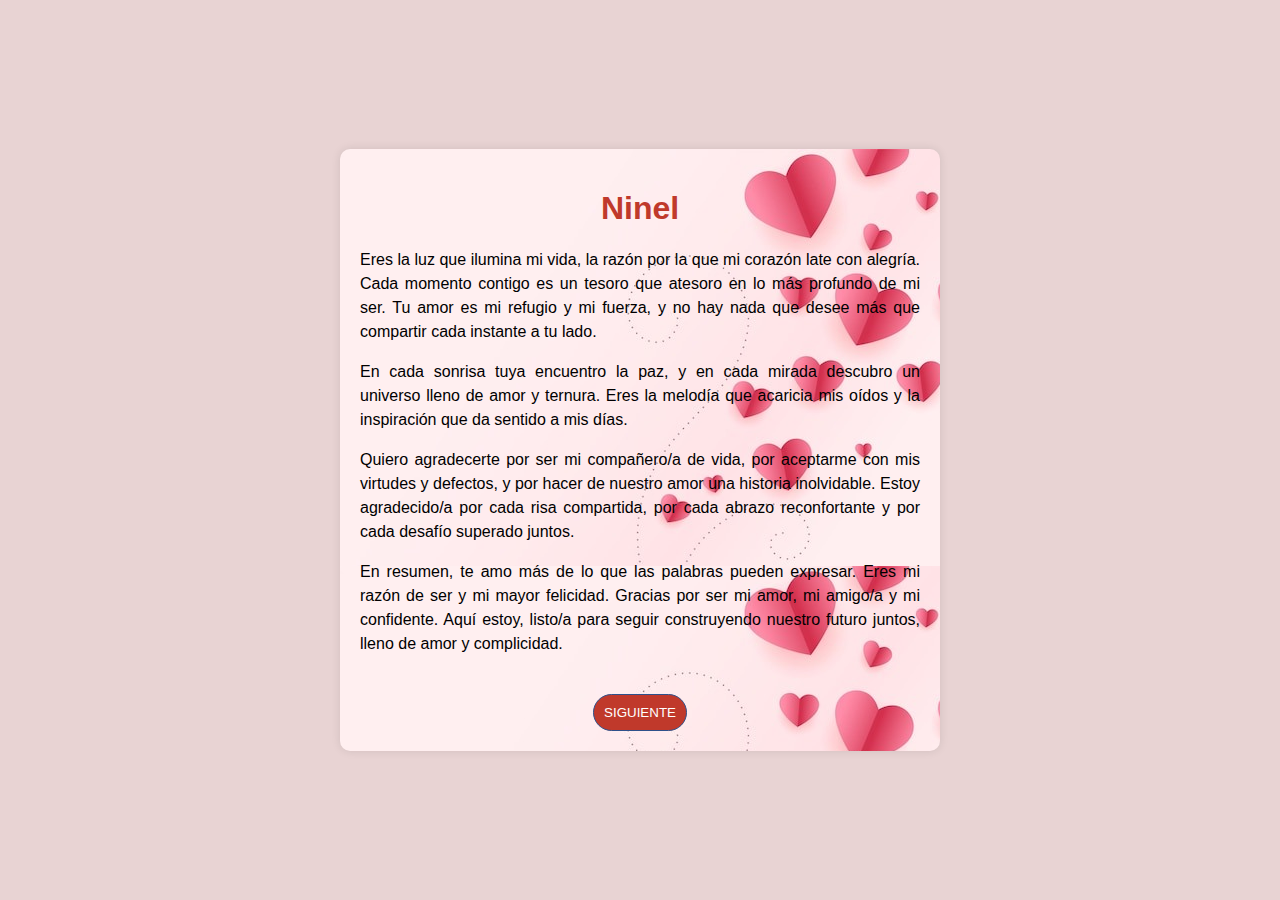
<file: index.html>
<!DOCTYPE html>
<html>
<head>
	<meta charset="utf-8">
	<meta name="viewport" content="width=device-width, initial-scale=1">
	<title>Te quiero ninel</title>
  <link rel="shortcut icon" href="img/icono.ico">
	<link rel="stylesheet" type="text/css" href="style.css">
  <script type="text/javascript" src="js.js"></script>
</head>
<body>


<div class="carta">
    <h1>Ninel</h1>
    <p>
      Eres la luz que ilumina mi vida, la razón por la que mi corazón late con alegría.
      Cada momento contigo es un tesoro que atesoro en lo más profundo de mi ser.
      Tu amor es mi refugio y mi fuerza, y no hay nada que desee más que compartir
      cada instante a tu lado.
    </p>

    <p>
      En cada sonrisa tuya encuentro la paz, y en cada mirada descubro un universo
      lleno de amor y ternura. Eres la melodía que acaricia mis oídos y la inspiración
      que da sentido a mis días.
    </p>

    <p>
      Quiero agradecerte por ser mi compañero/a de vida, por aceptarme con mis
      virtudes y defectos, y por hacer de nuestro amor una historia inolvidable.
      Estoy agradecido/a por cada risa compartida, por cada abrazo reconfortante
      y por cada desafío superado juntos.
    </p>

    <p>
      En resumen, te amo más de lo que las palabras pueden expresar. Eres mi
      razón de ser y mi mayor felicidad. Gracias por ser mi amor, mi amigo/a
      y mi confidente. Aquí estoy, listo/a para seguir construyendo nuestro
      futuro juntos, lleno de amor y complicidad.
    </p>

    <footer>
      
      <br><form action="recuerdo.html">
<button class="boton">siguiente</button></form>
    </footer>
  </div>


</body>
</html>
</file>
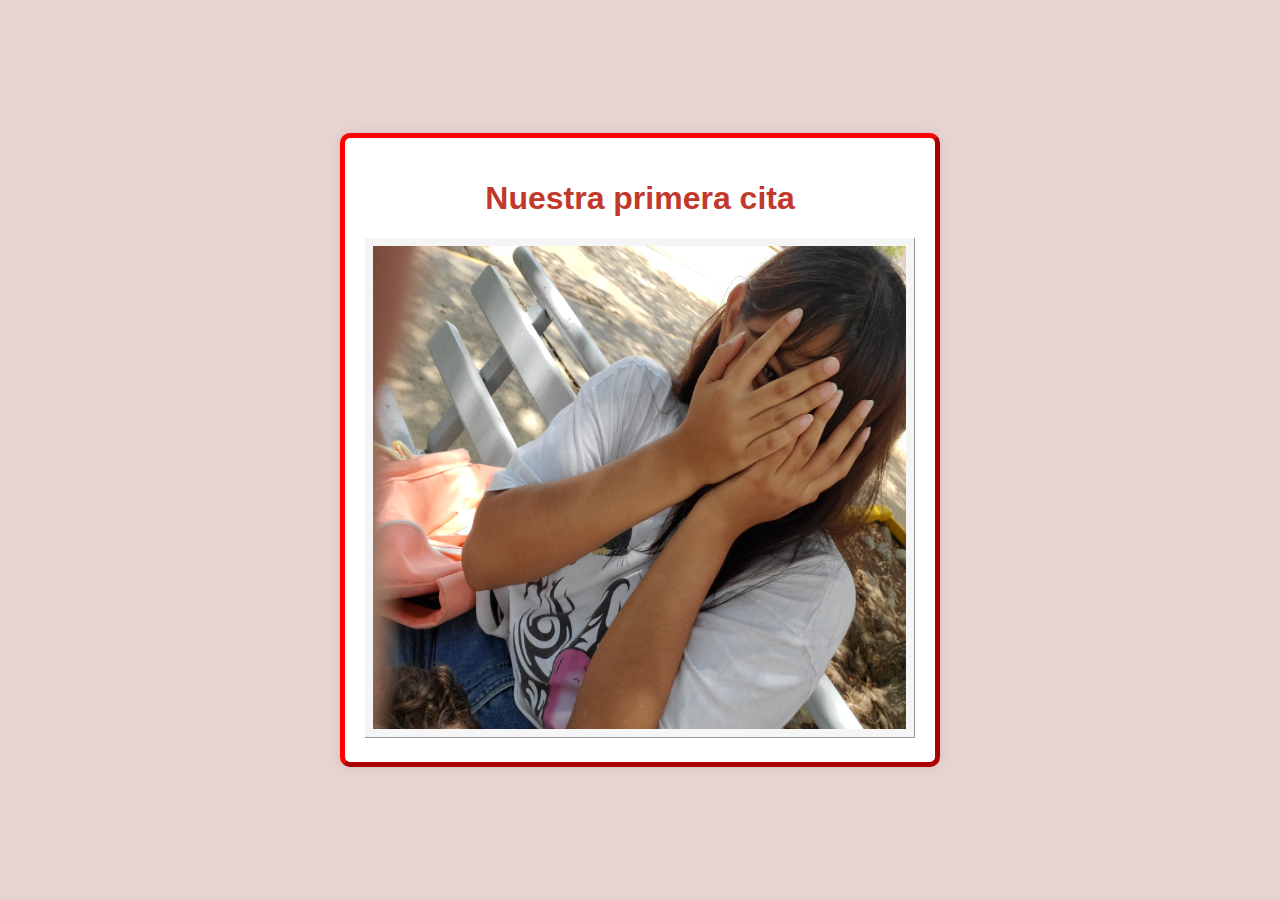
<file: recuerdo.html>
<!DOCTYPE html>
<html>
<head>
	<meta charset="utf-8">
	<meta name="viewport" content="width=device-width, initial-scale=1">
	<title>Te quiero ninel</title>
  	<link rel="shortcut icon" href="img/icono.ico">
  	<link rel="stylesheet" type="text/css" href="style.css">
  	<script type="text/javascript" src="js.js"></script>
</head>
<body>

<div class="fondo">
	<center><h1 class="titulo" id="titulo"> Nuestra primera cita </h1>
	<img src="img/mes_7_dia_4_1.jpg" height="500px" width="550px" class="img"></center>
</div>

</body>
</html>
</file>
<file: style.css>
body {
      font-family: 'Arial', sans-serif;
      background-color: #E8D3D3;
      margin: 0;
      padding: 0;
      display: flex;
      align-items: center;
      justify-content: center;
      height: 100vh;
    }

    .carta {
      background-image: url(img/a.jpg);
      max-width: 600px;
      padding: 20px;
      background-color: #fff;
      border-radius: 10px;
      box-shadow: 0 0 10px rgba(0, 0, 0, 0.1);
    }

    .fondo {
      max-width: 600px;
      padding: 20px;
      background-color: #fff;
      border-radius: 10px;
      box-shadow: 0 0 10px rgba(0, 0, 0, 0.1);
      border: red 5px outset
    }

    img{
     padding:8px;
   background-color: #f5f5f5;
   border-bottom: 1px solid #999999;
   border-right: 1px solid #999999;
    }

    h1 {
      color: #C0392B;
      text-align: center;
    }

    p {
      text-align: justify;
      line-height: 1.5;
    }

    footer {
      margin-top: 20px;
      text-align: center;
      color: #F481F3;
    }

    @import url('https://fonts.googleapis.com/css?family=Poppins&display=swap');

* {
  box-sizing: border-box;
}

.boton {
border: 1px solid #2e518b; /*anchura, estilo y color borde*/
padding: 10px; /*espacio alrededor texto*/
background-color: #C0392B; /*color botón*/
color: #ffffff; /*color texto*/
text-decoration: none; /*decoración texto*/
text-transform: uppercase; /*capitalización texto*/
font-family: 'Helvetica', sans-serif; /*tipografía texto*/
border-radius: 50px; /*bordes redondos*/
}
</file>
